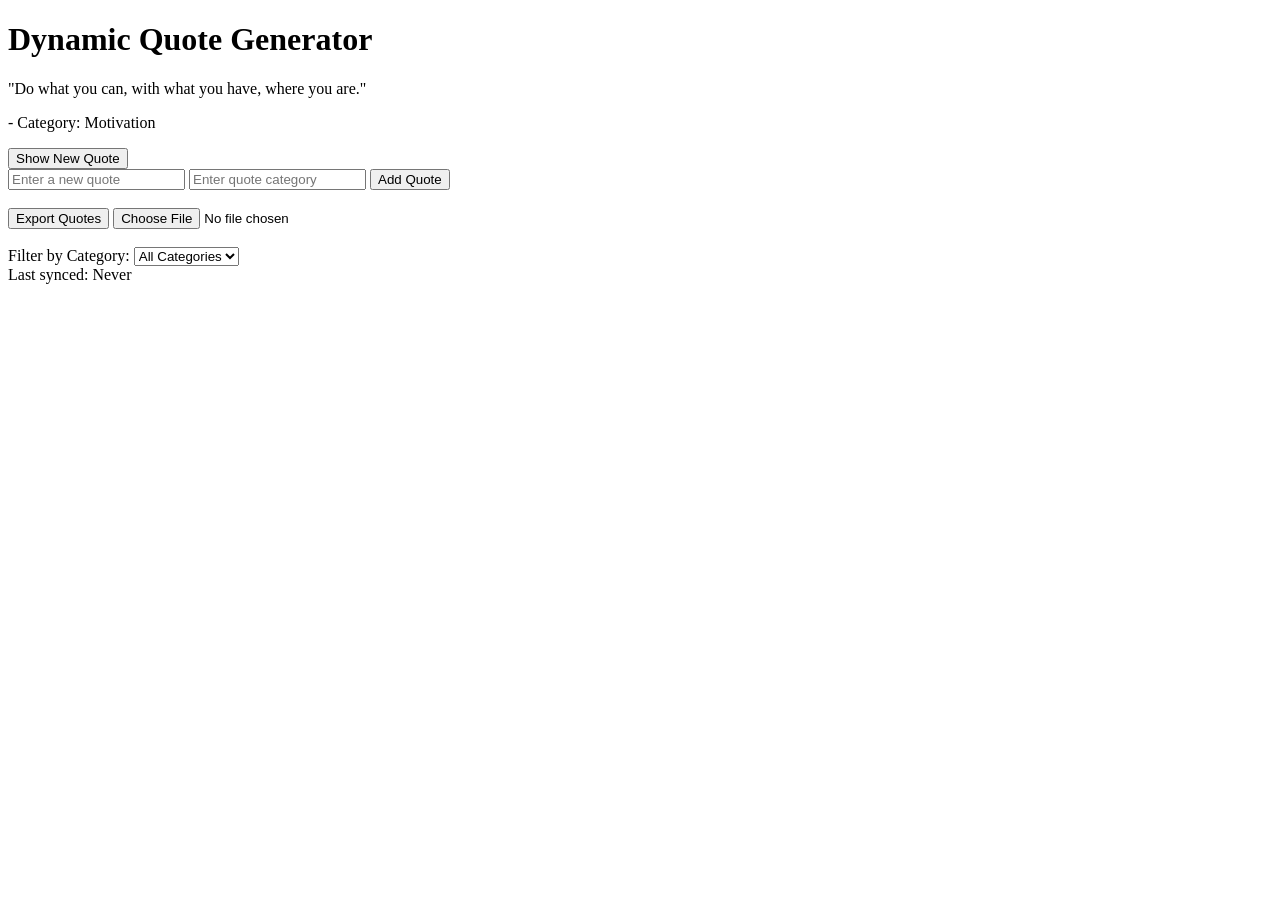
<file: dom-manipulation/index.html>
<!DOCTYPE html>
  <html lang="en">
  <head>
    <meta charset="UTF-8">
    <meta name="viewport" content="width=device-width, initial-scale=1.0">
    <title>Dynamic Quote Generator</title>
  </head>
  <body>
    <h1>Dynamic Quote Generator</h1>
    <div id="quoteDisplay"></div>
    <button id="newQuote">Show New Quote</button>
     <div>
        <input id="newQuoteText" type="text" placeholder="Enter a new quote"/>
        <input id="newQuoteCategory" type="text" placeholder="Enter quote category"/>
    <button onclick="addQuote()">Add Quote</button>
  </div>
        <br><button onclick="exportToJsonFile()">Export Quotes</button>
        <input type="file" id="importFile" accept=".json" onchange="importFromJsonFile(event)" /><br><br>
        
    <label for="categoryFilter">Filter by Category:</label>
    <select id="categoryFilter" onchange="filterQuotes()">
    <option value="all">All Categories</option>
    <!-- categories -->
    </select>
  
    <div id="syncStatus" >Last synced: Never</div>

    <script src="script.js"></script>
  </body>
  </html>
</file>
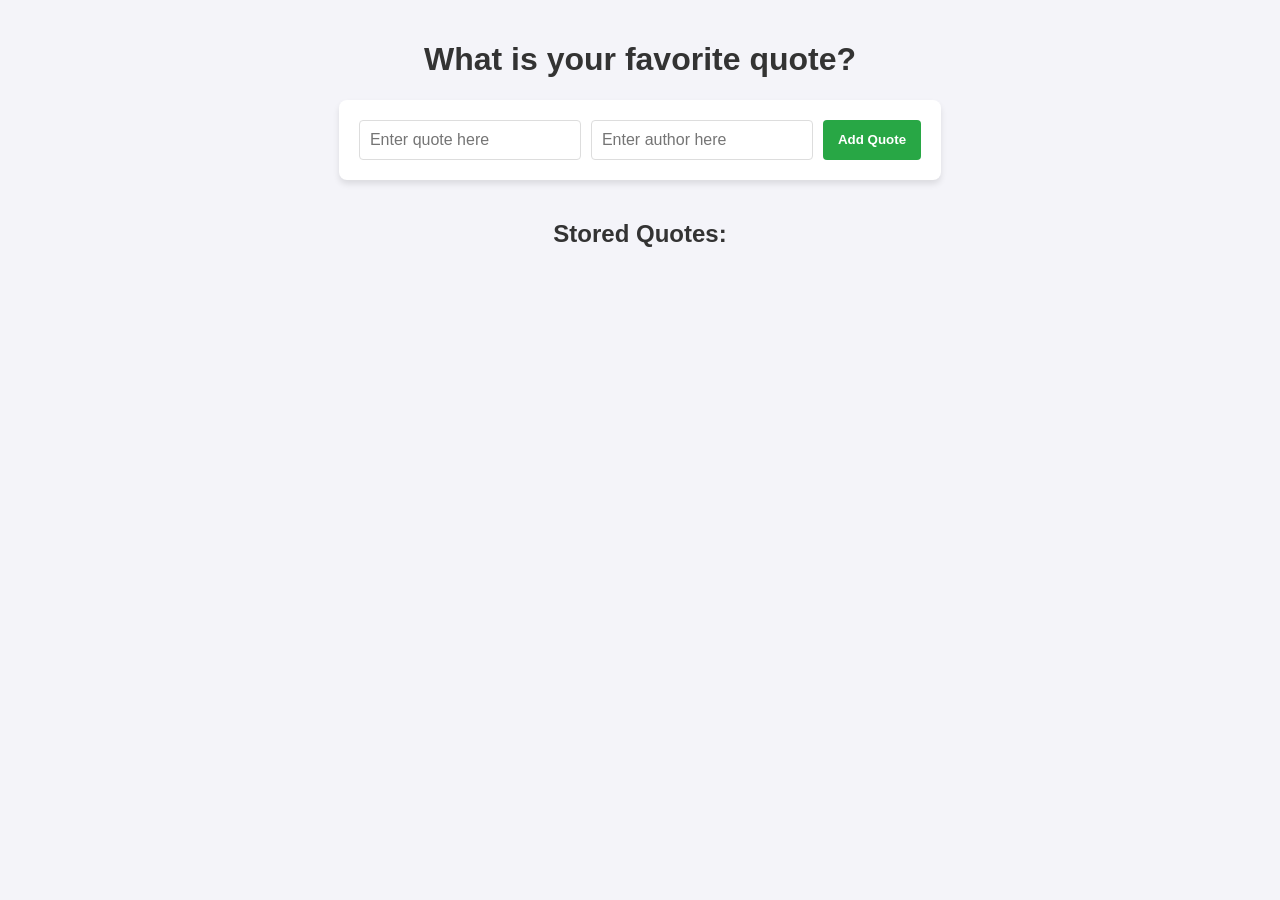
<file: exercises/index.html>
<!DOCTYPE html>
<html lang="en">
<head>
    <meta charset="UTF-8">
    <meta name="viewport" content="width=device-width, initial-scale=1.0">
    <title>Quotes</title>
    <link rel="stylesheet" href="style.css">
</head>
<body>
    <h1>What is your favorite quote?</h1>
    <div id="container">
        <input type="text" id="quoteInput" placeholder="Enter quote here">
        <input type="text" id="authorInput" placeholder="Enter author here">
        <button id="addQuoteBtn">Add Quote</button>
    </div>

    <h2>Stored Quotes:</h2>
    <div id="quotesContainer"></div>

    


<script src="script.js"></script>
</body>
</html>
</file>
<file: exercises/style.css>
body {
    font-family: 'Segoe UI', Tahoma, Geneva, Verdana, sans-serif;
    background-color: #f4f4f9;
    display: flex;
    flex-direction: column;
    align-items: center;
    margin: 0;
    padding: 20px;
}

h1, h2 {
    color: #333;
}

#container {
    background: white;
    padding: 20px;
    border-radius: 8px;
    box-shadow: 0 4px 6px rgba(0,0,0,0.1);
    display: flex;
    gap: 10px; 
    margin-bottom: 20px;
}

input {
    padding: 10px;
    border: 1px solid #ddd;
    border-radius: 4px;
    font-size: 16px;
}

button {
    padding: 10px 15px;
    border: none;
    border-radius: 4px;
    cursor: pointer;
    font-weight: bold;
}

#addQuoteBtn {
    background-color: #28a745; 
    color: white;
}

#addQuoteBtn:hover {
    background-color: #218838;
}

#quotesContainer {
    width: 100%;
    max-width: 600px;
}

.quoteItemDiv {
    background: white;
    border-left: 5px solid #007bff; 
    padding: 15px;
    margin-bottom: 10px;
    border-radius: 4px;
    box-shadow: 0 2px 4px rgba(0,0,0,0.05);
    display: flex;
    justify-content: space-between;
    align-items: center;
}

.quoteItemDiv p {
    margin: 0;
    font-size: 1.1em;
    color: #555;
}

.quoteItemDiv button {
    background-color: #dc3545; 
    color: white;
    margin-left: 15px;
    font-size: 0.9em;
}

.quoteItemDiv button:hover {
    background-color: #c82333;
}
</file>
